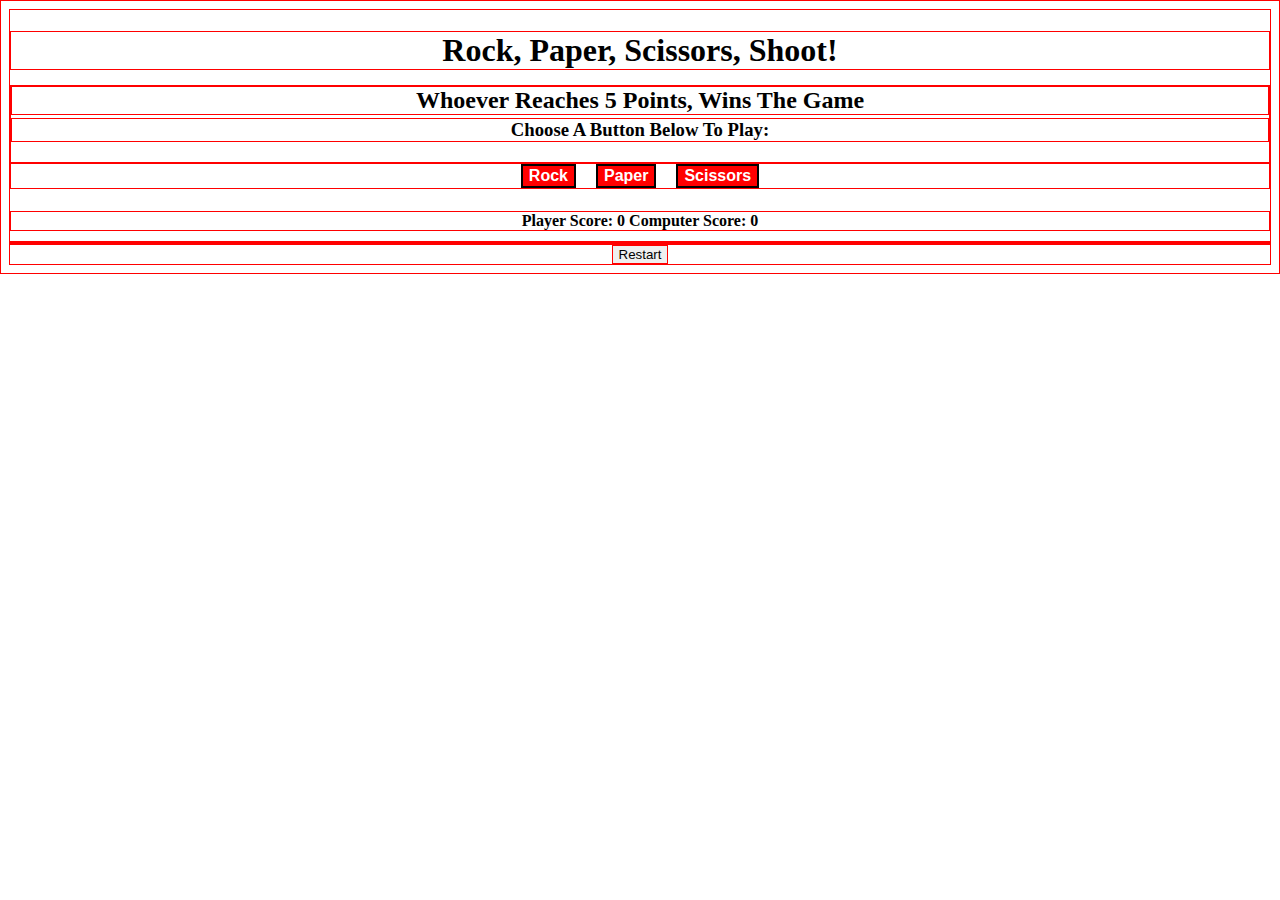
<file: index.html>
<!DOCTYPE html>
<html lang="en">
<head>
    <meta charset="UTF-8">
    <meta http-equiv="X-UA-Compatible" content="IE=edge">
    <meta name="viewport" content="width=device-width, initial-scale=1.0">
    <title>Rock Paper Scissors with UI</title>
</head>
    <link rel="stylesheet" href="index.css">
<body>
    <h1>Rock, Paper, Scissors, Shoot!</h1>
    <div class="directions-el">
        <h2>Whoever Reaches 5 Points, Wins The Game</h2>
        <h3>Choose A Button Below To Play:</h3>
    </div>
            <div class="container">
                <button class="rock-btn">Rock</button>
                <button class="paper-btn">Paper</button>
                <button class="scissors-btn">Scissors</button>
            </div>
        <h4 id="scoreboard-el">Player Score: 0 Computer Score: 0</h4>
        <div class="outcome"></div>
        <div class="win-el"></div>
        <button class="restart-el">Restart</button>
</body>
<script src="index.js"></script>
</html>
</file>
<file: index.css>
* {
    border: 1px solid red;
}

body {
    text-align: center;
}

.win-round {
    font-weight: bolder;
    font-size: 20px;
}

.directions-el {
    display: flex;
    flex-direction: column;

}

h1 {
    margin-bottom: 15px;
}

h2 {
    margin-top: 0px;
    margin-bottom: 0px;
}

h3 {
    margin-top: 3px;
    margin-bottom: 20px;
}

.container {
    display: flex;
    gap: 20px;
    justify-content: center;
}

.container button {
    background-color: red;
    color: white;
    border: 2px solid black;
    font-size: 16px;
    font-weight: bold;
    cursor: pointer;
    max-width: auto;
}

h4 {
    margin-bottom: 10px;
}

.single-round {
    font-size: 15px;
    margin-bottom: 3px;
    margin-top: 0px;
    color: red;
}
</file>
